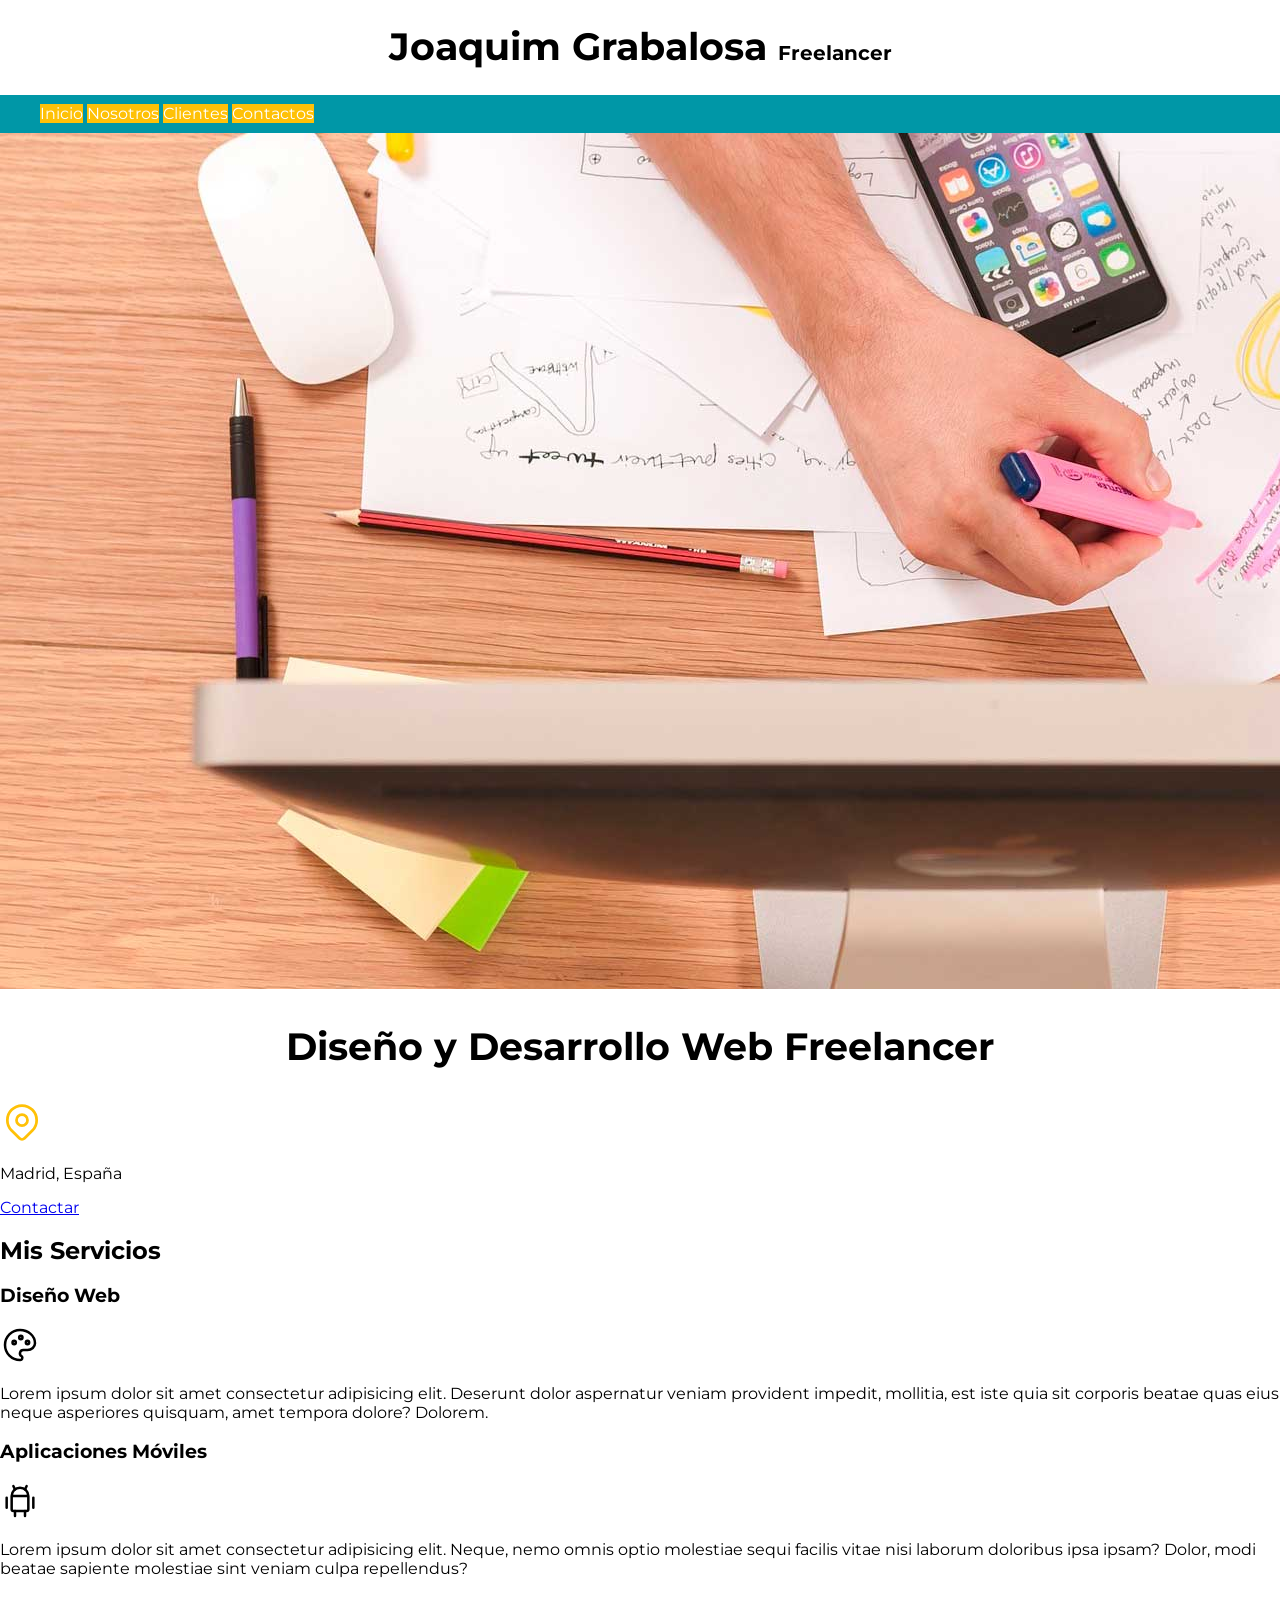
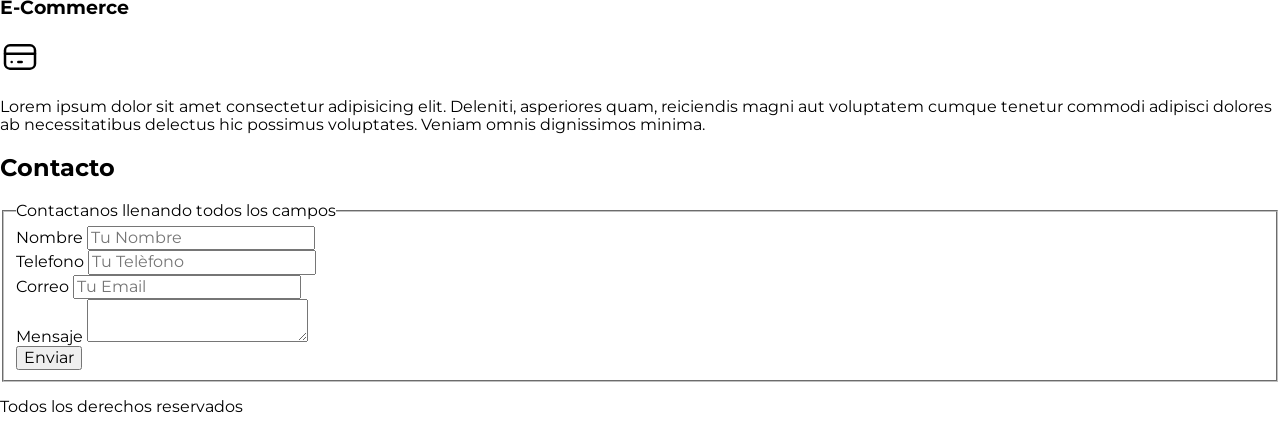
<file: index.html>
<!DOCTYPE html>
<html lang="en">
<head>
    <meta charset="UTF-8">
    <meta name="viewport" content="width=device-width, initial-scale=1.0">
    <title>Diseñador Freelancer</title>
    <link rel="stylesheet" href="css/normalaize.css">
    <link rel="preconnect" href="https://fonts.googleapis.com">
    <link rel="preconnect" href="https://fonts.gstatic.com" crossorigin>
    <link href="https://fonts.googleapis.com/css2?family=Montserrat:wght@400;700&display=swap" rel="stylesheet">
    <link rel="preload" href="css/style.css" as="style">
    <link rel="stylesheet" href="css/style.css">
</head>
<body>

    <header>
            <h1 class="titulo">Joaquim Grabalosa <span>Freelancer</span></h1>
    </header>


    <div class="nav_bg">    
        <nav class="navegacion_principal contenedor">
            <a href="#">Inicio</a>
            <a href="#">Nosotros</a>
            <a href="#">Clientes</a>
            <a href="#">Contactos</a>
        </nav>
    </div>


    <img src="img/hero.jpg" alt="">

    <section>
            <h2 class="titulo">Diseño y Desarrollo Web Freelancer</h2>
            
                <svg xmlns="http://www.w3.org/2000/svg" width="44" height="44" viewBox="0 0 24 24" fill="none" stroke="#ffc107" stroke-width="1.5" stroke-linecap="round" stroke-linejoin="round">
                    <path stroke="none" d="M0 0h24v24H0z" fill="none"/>
                    <path d="M9 11a3 3 0 1 0 6 0a3 3 0 0 0 -6 0"/>
                    <path d="M17.657 16.657l-4.243 4.243a2 2 0 0 1 -2.827 0l-4.244 -4.243a8 8 0 1 1 11.314 0"/>
                </svg>
            
            <p>Madrid, España</p>

            <a href="#">Contactar</a>
    </section>

    <main>
        <h2>Mis Servicios</h2>

        <section>
            <h3>Diseño Web</h3>
                <svg xmlns="http://www.w3.org/2000/svg" width="40" height="40" viewBox="0 0 24 24" fill="none" stroke="currentColor" stroke-width="1.5" stroke-linecap="round" stroke-linejoin="round" class="icon icon-tabler icons-tabler-outline icon-tabler-palette">
                    <path stroke="none" d="M0 0h24v24H0z" fill="none" />
                    <path d="M12 21a9 9 0 0 1 0 -18c4.97 0 9 3.582 9 8c0 1.06 -.474 2.078 -1.318 2.828c-.844 .75 -1.989 1.172 -3.182 1.172h-2.5a2 2 0 0 0 -1 3.75a1.3 1.3 0 0 1 -1 2.25" />
                    <path d="M7.5 10.5a1 1 0 1 0 2 0a1 1 0 1 0 -2 0" />
                    <path d="M11.5 7.5a1 1 0 1 0 2 0a1 1 0 1 0 -2 0" />
                    <path d="M15.5 10.5a1 1 0 1 0 2 0a1 1 0 1 0 -2 0" />
                </svg>
            <p>Lorem ipsum dolor sit amet consectetur adipisicing elit. Deserunt dolor aspernatur veniam provident impedit, mollitia, est iste quia sit corporis beatae quas eius neque asperiores quisquam, amet tempora dolore? Dolorem.</p>
        </section>

        <section>
            <h3>Aplicaciones Móviles</h3>

                <svg xmlns="http://www.w3.org/2000/svg" width="40" height="40" viewBox="0 0 24 24" fill="none" stroke="currentColor" stroke-width="1.5" stroke-linecap="round" stroke-linejoin="round" class="icon icon-tabler icons-tabler-outline icon-tabler-brand-android">
                    <path stroke="none" d="M0 0h24v24H0z" fill="none" />
                    <path d="M4 10l0 6" />
                    <path d="M20 10l0 6" />
                    <path d="M7 9h10v8a1 1 0 0 1 -1 1h-8a1 1 0 0 1 -1 -1v-8a5 5 0 0 1 10 0" />
                    <path d="M8 3l1 2" />
                    <path d="M16 3l-1 2" />
                    <path d="M9 18l0 3" />
                    <path d="M15 18l0 3" />
                </svg>
                
            <p>Lorem ipsum dolor sit amet consectetur adipisicing elit. Neque, nemo omnis optio molestiae sequi facilis vitae nisi laborum doloribus ipsa ipsam? Dolor, modi beatae sapiente molestiae sint veniam culpa repellendus?</p>
        </section>

        <section>
            <h3>E-Commerce</h3>

                <svg xmlns="http://www.w3.org/2000/svg" width="40" height="40" viewBox="0 0 24 24" fill="none" stroke="currentColor" stroke-width="1.5" stroke-linecap="round" stroke-linejoin="round" class="icon icon-tabler icons-tabler-outline icon-tabler-credit-card">
                    <path stroke="none" d="M0 0h24v24H0z" fill="none" />
                    <path d="M3 8a3 3 0 0 1 3 -3h12a3 3 0 0 1 3 3v8a3 3 0 0 1 -3 3h-12a3 3 0 0 1 -3 -3l0 -8" />
                    <path d="M3 10l18 0" />
                    <path d="M7 15l.01 0" />
                    <path d="M11 15l2 0" />
                </svg>

            <p>Lorem ipsum dolor sit amet consectetur adipisicing elit. Deleniti, asperiores quam, reiciendis magni aut voluptatem cumque tenetur commodi adipisci dolores ab necessitatibus delectus hic possimus voluptates. Veniam omnis dignissimos minima.</p>
        </section>
    </main>

    <section>
        <h2>Contacto</h2>
        
        <form>
            <fieldset>
                <legend>Contactanos llenando todos los campos</legend>

                <div>
                    <label>Nombre</label>
                    <input type="text" placeholder="Tu Nombre"/>
                </div>
                
                <div>
                    <label>Telefono</label>
                    <input type="tel" placeholder="Tu Telèfono"/>
                </div>

                <div>
                    <label>Correo</label>
                    <input type="email" placeholder="Tu Email">
                </div>    
                
                <div>
                    <label>Mensaje</label>
                    <textarea></textarea>
                </div>

                <div>
                    <input type="submit" value="Enviar">
                </div>

            </fieldset>
        </form>

    </section>

    <footer>
        <p>Todos los derechos reservados</p>
    </footer>
   

</body>
</html>
</file>
<file: css/style.css>
:root {
    --blanco: #ffffff;
    --oscuro: #212121;
    --primario: #ffc107;
    --secundario: #0097A7;
    --gris: #757575;
}
html {
    font-size: 62.5%;
}
body{
    font-size: 16px;
    font-family: "Montserrat", sans-serif;
}
.titulo {
    text-align: center;
    font-size: 3.8rem;
}
.titulo span {
    font-size: 2rem;
}
.contenedor {
    width: 120rem;
    margin: 0 auto 0 auto;
}
.nav_bg{
    background-color: var(--secundario);
}
.navegacion_principal {
    padding: 1rem;
}
.navegacion_principal a {
    background-color: var(--primario);
    color: var(--blanco);
    text-decoration: none;
}
</file>
<file: css/normalaize.css>
/*! normalize.css v8.0.1 | MIT License | github.com/necolas/normalize.css */

/* Document
   ========================================================================== */

/**
 * 1. Correct the line height in all browsers.
 * 2. Prevent adjustments of font size after orientation changes in iOS.
 */

html {
  line-height: 1.15; /* 1 */
  -webkit-text-size-adjust: 100%; /* 2 */
}

/* Sections
   ========================================================================== */

/**
 * Remove the margin in all browsers.
 */

body {
  margin: 0;
}

/**
 * Render the `main` element consistently in IE.
 */

main {
  display: block;
}

/**
 * Correct the font size and margin on `h1` elements within `section` and
 * `article` contexts in Chrome, Firefox, and Safari.
 */

h1 {
  font-size: 2em;
  margin: 0.67em 0;
}

/* Grouping content
   ========================================================================== */

/**
 * 1. Add the correct box sizing in Firefox.
 * 2. Show the overflow in Edge and IE.
 */

hr {
  box-sizing: content-box; /* 1 */
  height: 0; /* 1 */
  overflow: visible; /* 2 */
}

/**
 * 1. Correct the inheritance and scaling of font size in all browsers.
 * 2. Correct the odd `em` font sizing in all browsers.
 */

pre {
  font-family: monospace, monospace; /* 1 */
  font-size: 1em; /* 2 */
}

/* Text-level semantics
   ========================================================================== */

/**
 * Remove the gray background on active links in IE 10.
 */

a {
  background-color: transparent;
}

/**
 * 1. Remove the bottom border in Chrome 57-
 * 2. Add the correct text decoration in Chrome, Edge, IE, Opera, and Safari.
 */

abbr[title] {
  border-bottom: none; /* 1 */
  text-decoration: underline; /* 2 */
  text-decoration: underline dotted; /* 2 */
}

/**
 * Add the correct font weight in Chrome, Edge, and Safari.
 */

b,
strong {
  font-weight: bolder;
}

/**
 * 1. Correct the inheritance and scaling of font size in all browsers.
 * 2. Correct the odd `em` font sizing in all browsers.
 */

code,
kbd,
samp {
  font-family: monospace, monospace; /* 1 */
  font-size: 1em; /* 2 */
}

/**
 * Add the correct font size in all browsers.
 */

small {
  font-size: 80%;
}

/**
 * Prevent `sub` and `sup` elements from affecting the line height in
 * all browsers.
 */

sub,
sup {
  font-size: 75%;
  line-height: 0;
  position: relative;
  vertical-align: baseline;
}

sub {
  bottom: -0.25em;
}

sup {
  top: -0.5em;
}

/* Embedded content
   ========================================================================== */

/**
 * Remove the border on images inside links in IE 10.
 */

img {
  border-style: none;
}

/* Forms
   ========================================================================== */

/**
 * 1. Change the font styles in all browsers.
 * 2. Remove the margin in Firefox and Safari.
 */

button,
input,
optgroup,
select,
textarea {
  font-family: inherit; /* 1 */
  font-size: 100%; /* 1 */
  line-height: 1.15; /* 1 */
  margin: 0; /* 2 */
}

/**
 * Show the overflow in IE.
 * 1. Show the overflow in Edge.
 */

button,
input { /* 1 */
  overflow: visible;
}

/**
 * Remove the inheritance of text transform in Edge, Firefox, and IE.
 * 1. Remove the inheritance of text transform in Firefox.
 */

button,
select { /* 1 */
  text-transform: none;
}

/**
 * Correct the inability to style clickable types in iOS and Safari.
 */

button,
[type="button"],
[type="reset"],
[type="submit"] {
  -webkit-appearance: button;
}

/**
 * Remove the inner border and padding in Firefox.
 */

button::-moz-focus-inner,
[type="button"]::-moz-focus-inner,
[type="reset"]::-moz-focus-inner,
[type="submit"]::-moz-focus-inner {
  border-style: none;
  padding: 0;
}

/**
 * Restore the focus styles unset by the previous rule.
 */

button:-moz-focusring,
[type="button"]:-moz-focusring,
[type="reset"]:-moz-focusring,
[type="submit"]:-moz-focusring {
  outline: 1px dotted ButtonText;
}

/**
 * Correct the padding in Firefox.
 */

fieldset {
  padding: 0.35em 0.75em 0.625em;
}

/**
 * 1. Correct the text wrapping in Edge and IE.
 * 2. Correct the color inheritance from `fieldset` elements in IE.
 * 3. Remove the padding so developers are not caught out when they zero out
 *    `fieldset` elements in all browsers.
 */

legend {
  box-sizing: border-box; /* 1 */
  color: inherit; /* 2 */
  display: table; /* 1 */
  max-width: 100%; /* 1 */
  padding: 0; /* 3 */
  white-space: normal; /* 1 */
}

/**
 * Add the correct vertical alignment in Chrome, Firefox, and Opera.
 */

progress {
  vertical-align: baseline;
}

/**
 * Remove the default vertical scrollbar in IE 10+.
 */

textarea {
  overflow: auto;
}

/**
 * 1. Add the correct box sizing in IE 10.
 * 2. Remove the padding in IE 10.
 */

[type="checkbox"],
[type="radio"] {
  box-sizing: border-box; /* 1 */
  padding: 0; /* 2 */
}

/**
 * Correct the cursor style of increment and decrement buttons in Chrome.
 */

[type="number"]::-webkit-inner-spin-button,
[type="number"]::-webkit-outer-spin-button {
  height: auto;
}

/**
 * 1. Correct the odd appearance in Chrome and Safari.
 * 2. Correct the outline style in Safari.
 */

[type="search"] {
  -webkit-appearance: textfield; /* 1 */
  outline-offset: -2px; /* 2 */
}

/**
 * Remove the inner padding in Chrome and Safari on macOS.
 */

[type="search"]::-webkit-search-decoration {
  -webkit-appearance: none;
}

/**
 * 1. Correct the inability to style clickable types in iOS and Safari.
 * 2. Change font properties to `inherit` in Safari.
 */

::-webkit-file-upload-button {
  -webkit-appearance: button; /* 1 */
  font: inherit; /* 2 */
}

/* Interactive
   ========================================================================== */

/*
 * Add the correct display in Edge, IE 10+, and Firefox.
 */

details {
  display: block;
}

/*
 * Add the correct display in all browsers.
 */

summary {
  display: list-item;
}

/* Misc
   ========================================================================== */

/**
 * Add the correct display in IE 10+.
 */

template {
  display: none;
}

/**
 * Add the correct display in IE 10.
 */

[hidden] {
  display: none;
}
</file>
